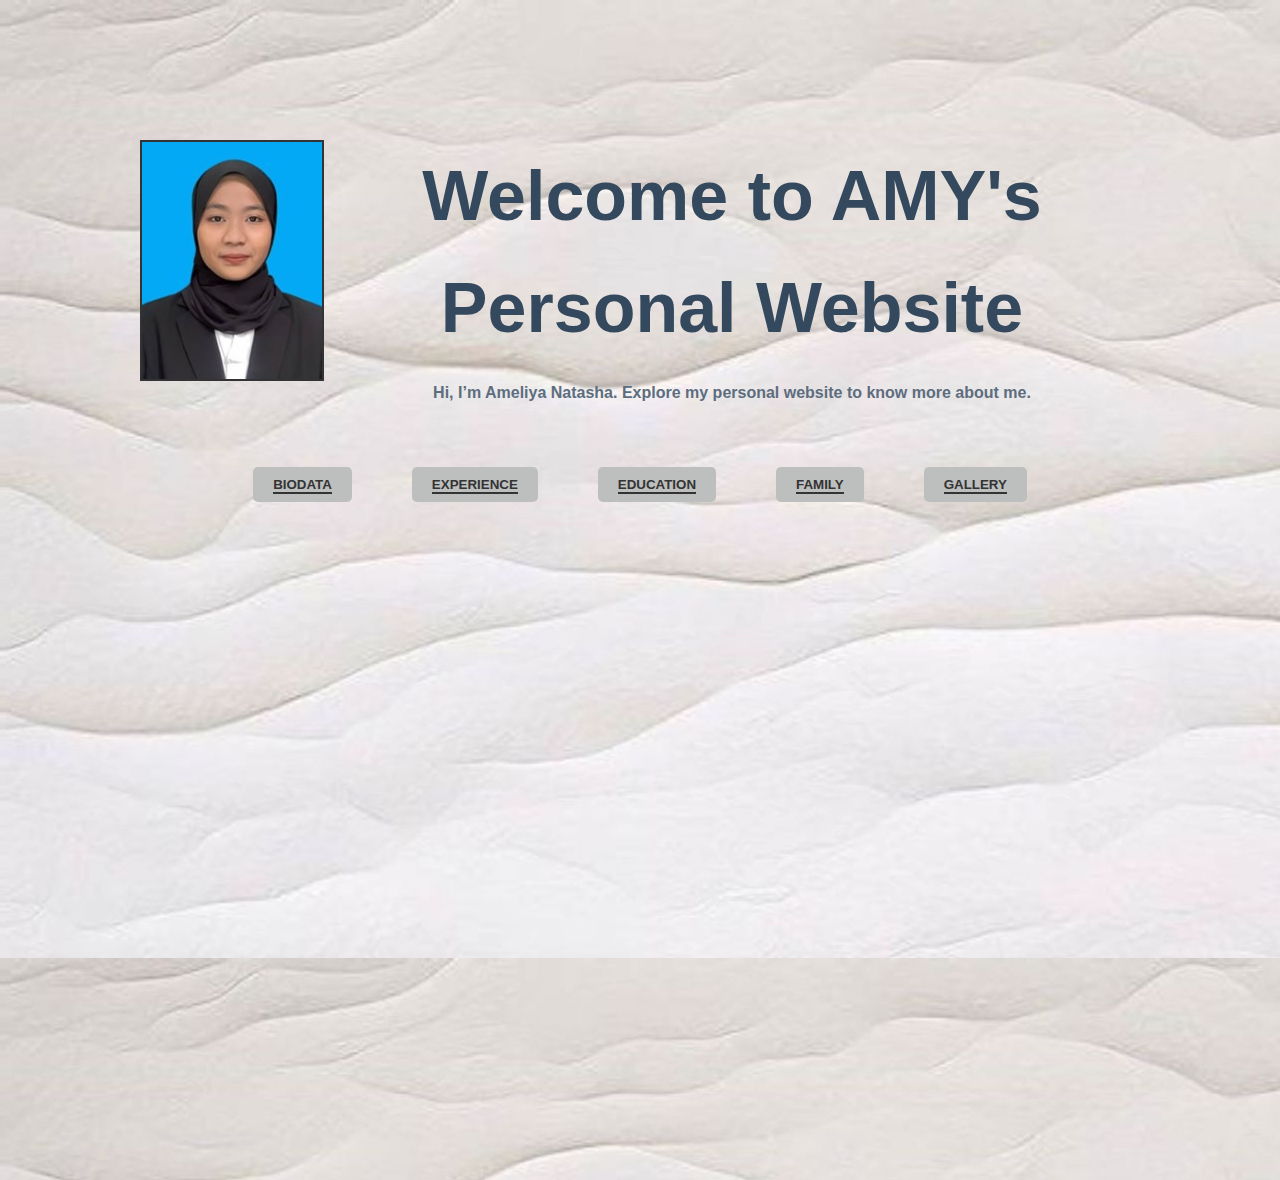
<file: index.html>
<!DOCTYPE html>
<html lang="en">
<head>
    <meta charset="UTF-8">
    <meta name="viewport" content="width=device-width, initial-scale=1.0">
    <meta name="author" content="Ameliya Natasha">
    <title>Welcome | Ameliya Natasha</title>
    <link rel="stylesheet" href="style.css">
	<link rel="icon" type="image/x-icon" href="img/logo.jpg">
</head>
<body>
    <header class="hero" style="font-family: Garamond, cursive, sans-serif; padding: 140px; transition: color 0.3s ease; height: 100vh; position: relative; background-image: url(img/bg.jpg)">
        <a><img src="img/pp.jpg" align="left" border="2px"></a>
		<h1>Welcome to AMY's</h1><h1>Personal Website</h1>
        <p style="color: #5d6d7e"><b>Hi, I’m Ameliya Natasha. Explore my personal website to know more about me.</b></p><br>
        <nav>
            <ul class="nav-links">
                <button style="background-color: #bdbfbe; color: #565e5a; border: none; padding: 10px 20px; cursor: pointer; border-radius: 5px;"><li><a href="about.html">BIODATA</a></li></button>
                <button style="background-color: #bdbfbe; color: #565e5a; border: none; padding: 10px 20px; cursor: pointer; border-radius: 5px;"><li><a href="experience.html">EXPERIENCE</a></li></button>
                <button style="background-color: #bdbfbe; color: #565e5a; border: none; padding: 10px 20px; cursor: pointer; border-radius: 5px;"><li><a href="education.html">EDUCATION</a></li></button>
                <button style="background-color: #bdbfbe; color: #565e5a; border: none; padding: 10px 20px; cursor: pointer; border-radius: 5px;"><li><a href="family.html">FAMILY</a></li></button>
				<button style="background-color: #bdbfbe; color: #565e5a; border: none; padding: 10px 20px; cursor: pointer; border-radius: 5px;"><li><a href="gallery.html">GALLERY</a></li></button>
            </ul>
        </nav>
</body>
</html>
</file>
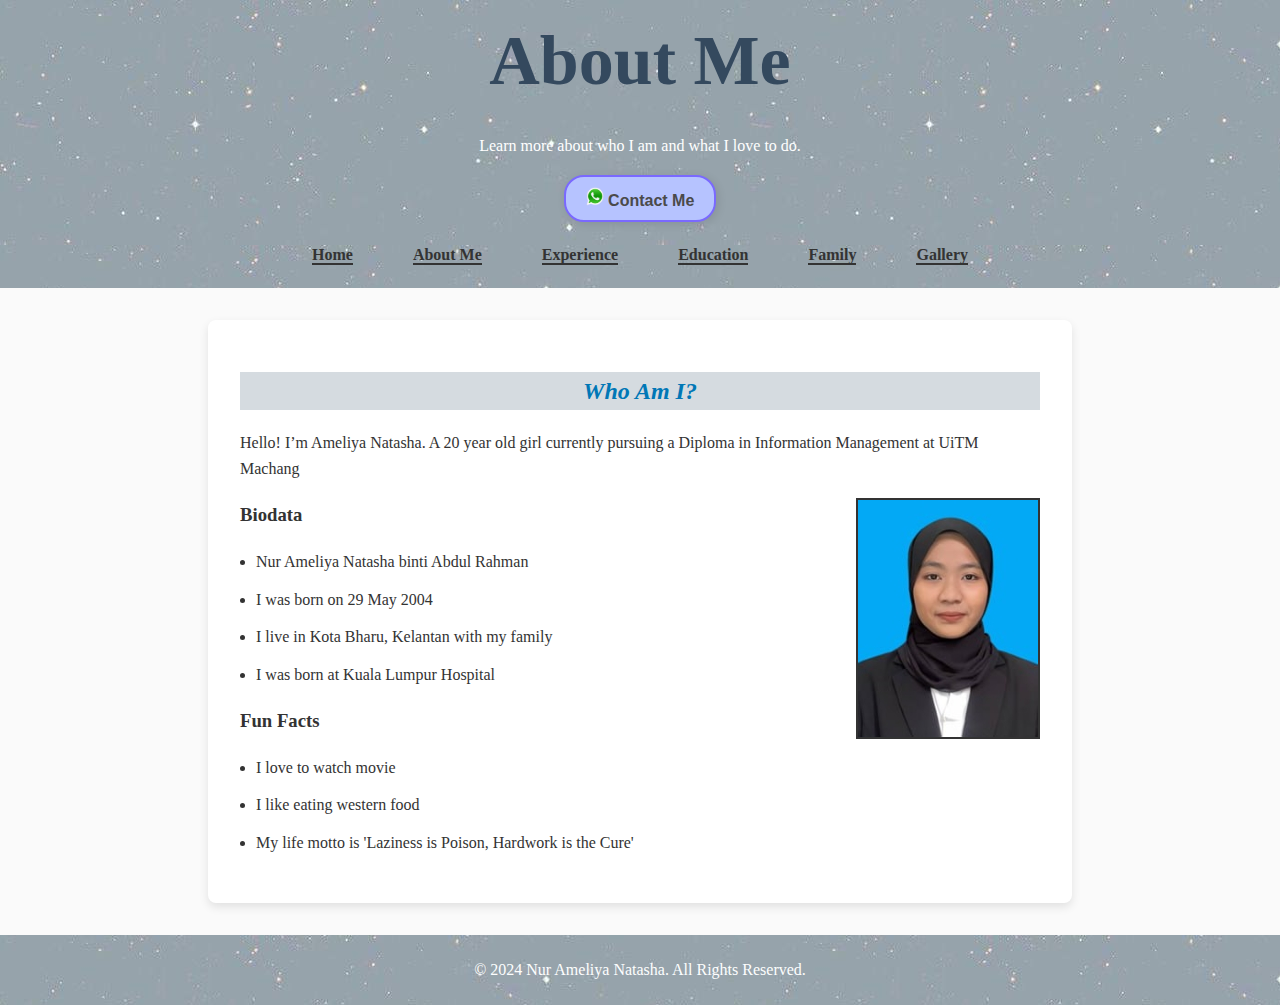
<file: about.html>
<!DOCTYPE html>
<html lang="en">
<head>
    <meta charset="UTF-8">
    <meta name="viewport" content="width=device-width, initial-scale=1.0">
    <meta name="author" content="Ameliya Natasha">
    <title>About Me | Ameliya Natasha</title>
    <link rel="stylesheet" href="style.css">
	<link rel="icon" type="image/x-icon" href="img/logo.jpg">
</head>

<body>
    <header class="hero">
        <h1>About Me</h1>
        <p>Learn more about who I am and what I love to do.</p>

		<a href="https://wa.me/60128627902" target="_blank" style="text-decoration: none;">
			<button style="
			background-color: #b6c3ff; 
			color: #4a4a4a; 
			border: 2px solid #7a69ff; 
			padding: 10px 20px;
			text-align: center;
			border-radius: 20px; 
			font-size: 16px;
			font-family: 'Arial', sans-serif;
			font-weight: bold;
			cursor: pointer;
			box-shadow: 2px 2px 10px rgba(0, 0, 0, 0.1); 
			transition: all 0.3s ease; 
			" 	onmouseover="this.style.backgroundColor='#ff69b4'; this.style.color='white';"
				onmouseout="this.style.backgroundColor='#ddd'; this.style.color='#4a4a4a';">
			<img src="img/ws_icon.jpg" alt="WhatsApp" style="width: 18px; height: 19px;">
			Contact Me 
			</button>
		</a>
        <nav>
            <ul class="nav-links">
                <li><a href="index.html">Home</a></li>
				<li><a href="about.html">About Me</a></li>
                <li><a href="experience.html">Experience</a></li>
                <li><a href="education.html">Education</a></li>
                <li><a href="family.html">Family</a></li>
				<li><a href="gallery.html">Gallery</a></li>
            </ul>
        </nav>
    </header>

    <section class="about">
        <h2><i>Who Am I?</i></h2>
        <p>Hello! I’m Ameliya Natasha. A 20 year old girl currently pursuing a Diploma in Information Management at UiTM Machang</p>
		
		<a><img src="img/pp.jpg" align="right" border="2px"></a>

        <h3>Biodata</h3>
        <ul>
            <li>Nur Ameliya Natasha binti Abdul Rahman</li>
			<li>I was born on 29 May 2004</li>
			<li>I live in Kota Bharu, Kelantan with my family</li>
			<li>I was born at Kuala Lumpur Hospital</li>
        </ul>

		<h3>Fun Facts</h3>
        <ul>
            <li>I love to watch movie</li>
			<li>I like eating western food</li>
			<li>My life motto is 'Laziness is Poison, Hardwork is the Cure'</li>
        </ul>
		
    </section>

    <footer>
        <p>© 2024 Nur Ameliya Natasha. All Rights Reserved.</p>
    </footer>
</body>
</html>
</file>
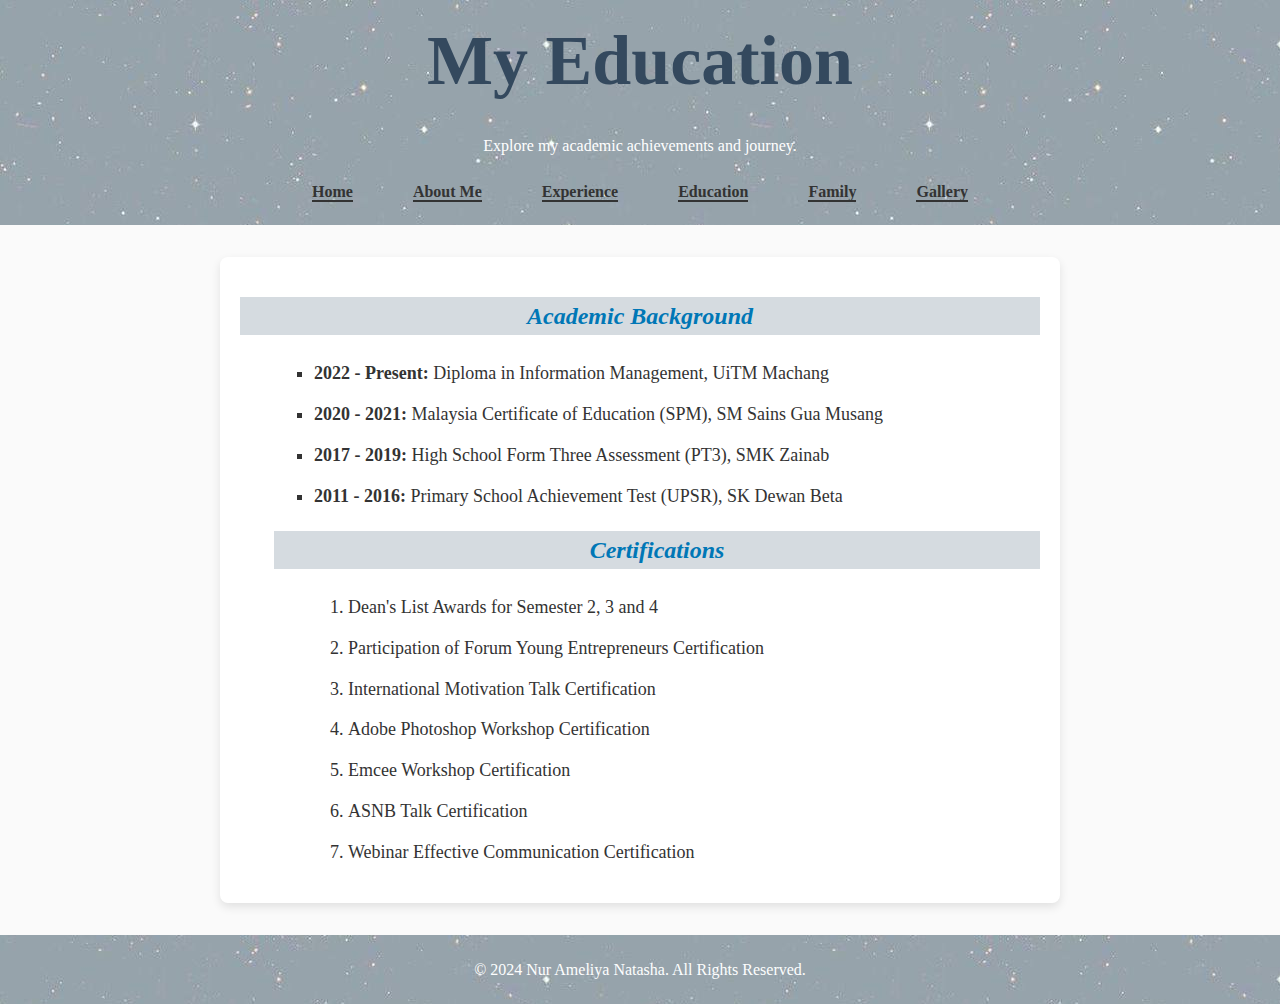
<file: education.html>
<!DOCTYPE html>
<html lang="en">
<head>
    <meta charset="UTF-8">
    <meta name="viewport" content="width=device-width, initial-scale=1.0">
    <meta name="author" content="Ameliya Natasha">
    <title>Education | Ameliya Natasha</title>
    <link rel="stylesheet" href="style.css">
	<link rel="icon" type="image/x-icon" href="img/logo.jpg">
</head>

<body>

    <header class="hero">
        <h1>My Education</h1>
        <p>Explore my academic achievements and journey.</p>
        <nav>
            <ul class="nav-links">
                <li><a href="index.html">Home</a></li>
                <li><a href="about.html">About Me</a></li>
                <li><a href="experience.html">Experience</a></li>
				<li><a href="education.html">Education</a></li>
                <li><a href="family.html">Family</a></li>
				<li><a href="gallery.html">Gallery</a></li>
            </ul>
        </nav>
    </header>

    <section class="education">
        <h2><i>Academic Background</i></h2>
        <ul class="education-list">
		<ul type="square">
            <li><b>2022 - Present:</b> Diploma in Information Management, UiTM Machang</li>
            <li><b>2020 - 2021:</b> Malaysia Certificate of Education (SPM), SM Sains Gua Musang</li>
            <li><b>2017 - 2019:</b> High School Form Three Assessment (PT3), SMK Zainab</li>
			<li><b>2011 - 2016:</b> Primary School Achievement Test (UPSR), SK Dewan Beta</li>
        </ul>

        <h2><i>Certifications</i></h2>
        <ol class="certifications">
		<ol type="1">
            <li>Dean's List Awards for Semester 2, 3 and 4</li>
			<li>Participation of Forum Young Entrepreneurs Certification</li>
			<li>International Motivation Talk Certification</li>
            <li>Adobe Photoshop Workshop Certification</li>
            <li>Emcee Workshop Certification</li>
			<li>ASNB Talk Certification</li>
			<li>Webinar Effective Communication Certification</li>
        </ol>
    </section>

    <footer>
        <p>© 2024 Nur Ameliya Natasha. All Rights Reserved.</p>
    </footer>
</body>
</html>
</file>
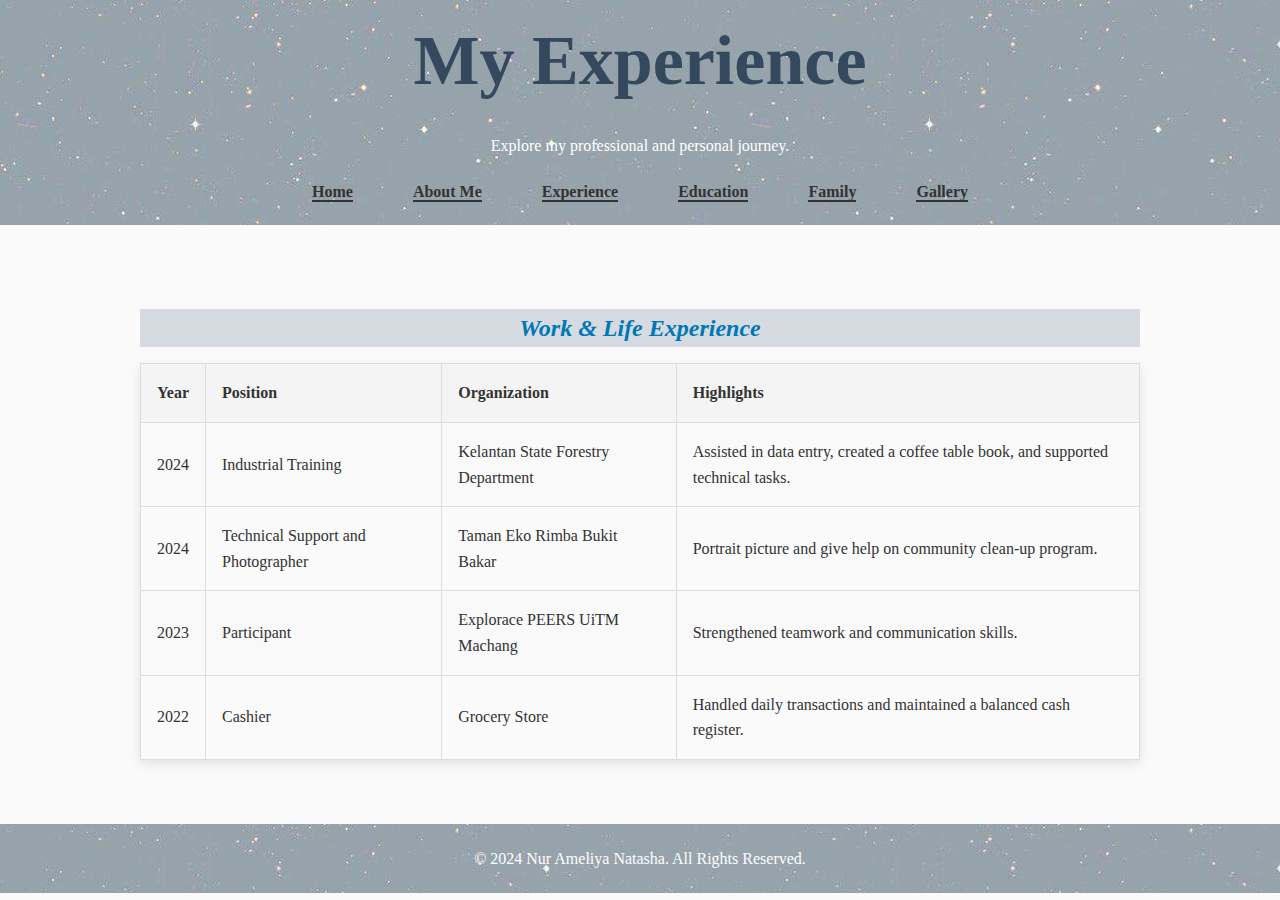
<file: experience.html>
<!DOCTYPE html>
<html lang="en">
<head>
    <meta charset="UTF-8">
    <meta name="viewport" content="width=device-width, initial-scale=1.0">
    <meta name="author" content="Ameliya Natasha">
    <title>Experience | Ameliya Natasha</title>
    <link rel="stylesheet" href="style.css">
	<link rel="icon" type="image/x-icon" href="img/logo.jpg">
</head>

<body>

    <header class="hero">
        <h1>My Experience</h1>
        <p>Explore my professional and personal journey.</p>
        <nav>
            <ul class="nav-links">
                <li><a href="index.html">Home</a></li>
				<li><a href="about.html">About Me</a></li>
				<li><a href="experience.html">Experience</a></li>
                <li><a href="education.html">Education</a></li>
                <li><a href="family.html">Family</a></li>
				<li><a href="gallery.html">Gallery</a></li>
            </ul>
        </nav>
    </header>

    <section class="experience">
        <h2><i>Work & Life Experience</i></h2>
        <table>
            <tr>
                <th>Year</th>
                <th>Position</th>
                <th>Organization</th>
                <th>Highlights</th>
            </tr>
            <tr>
                <td>2024</td>
                <td>Industrial Training</td>
                <td>Kelantan State Forestry Department</td>
                <td>Assisted in data entry, created a coffee table book, and supported technical tasks.</td>
            </tr>
            <tr>
                <td>2024</td>
                <td>Technical Support and Photographer</td>
                <td>Taman Eko Rimba Bukit Bakar</td>
                <td>Portrait picture and give help on community clean-up program.</td>
            </tr>
			<tr>
                <td>2023</td>
                <td>Participant</td>
                <td>Explorace PEERS UiTM Machang</td>
                <td>Strengthened teamwork and communication skills.</td>
            </tr>
            <tr>
                <td>2022</td>
                <td>Cashier</td>
                <td>Grocery Store</td>
                <td>Handled daily transactions and maintained a balanced cash register.</td>
            </tr>
        </table>
    </section>


    <footer>
        <p>© 2024 Nur Ameliya Natasha. All Rights Reserved.</p>
    </footer>
</body>
</html>
</file>
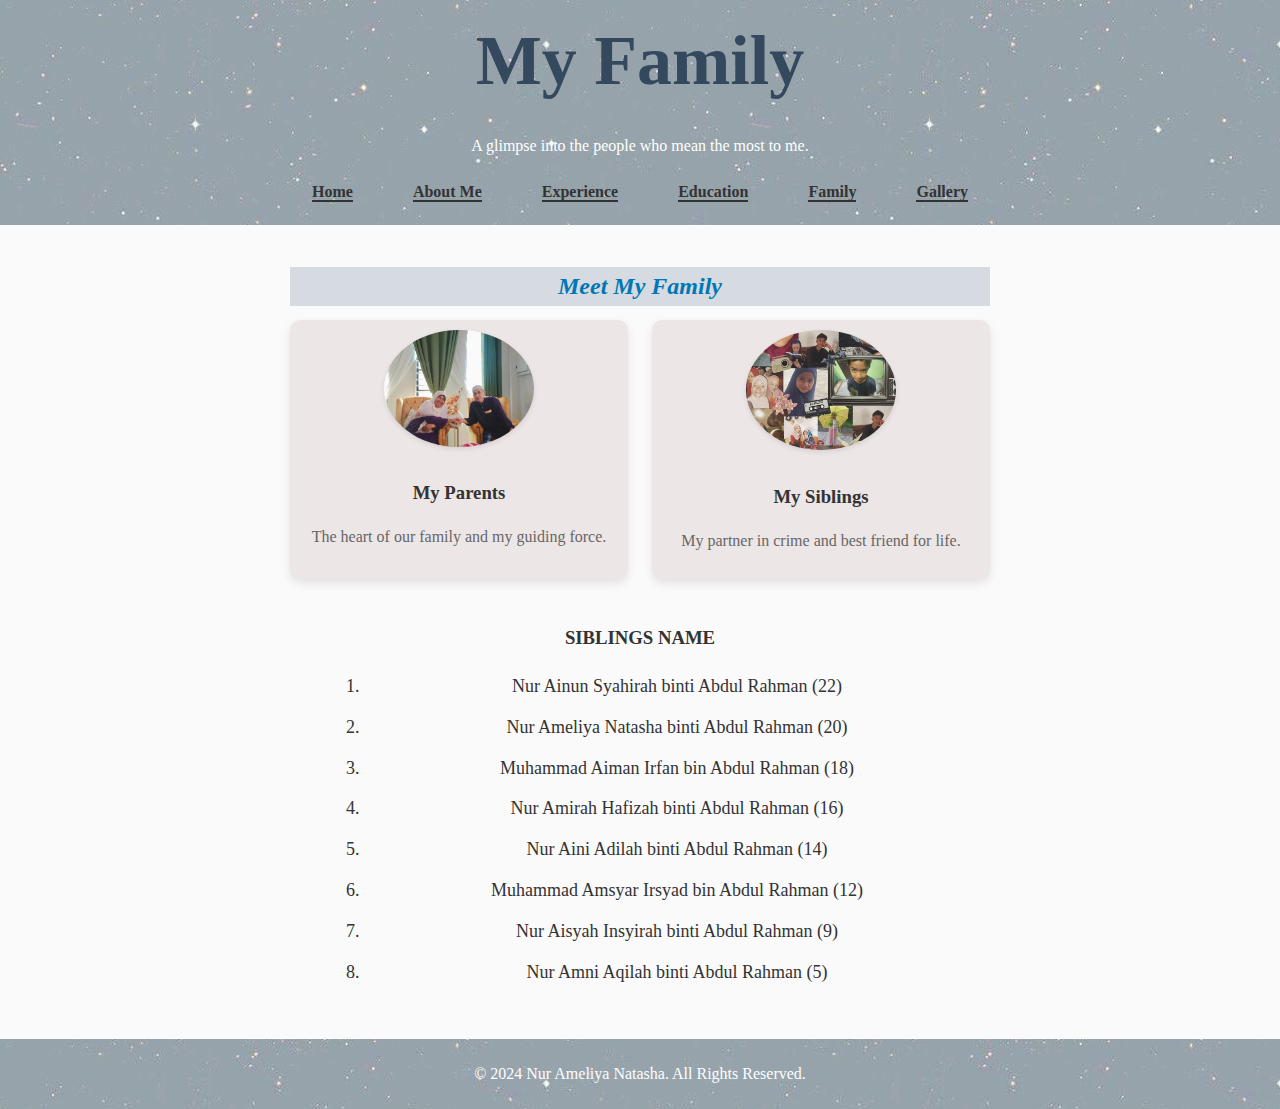
<file: family.html>
<!DOCTYPE html>
<html lang="en">
<head>
    <meta charset="UTF-8">
    <meta name="viewport" content="width=device-width, initial-scale=1.0">
    <meta name="author" content="Ameliya Natasha">
    <title>Family | Ameliya Natasha</title>
    <link rel="stylesheet" href="style.css">
	<link rel="icon" type="image/x-icon" href="img/logo.jpg">
</head>

<body>

    <header class="hero">
        <h1>My Family</h1>
        <p>A glimpse into the people who mean the most to me.</p>
        <nav>
            <ul class="nav-links">
                <li><a href="index.html">Home</a></li>
                <li><a href="about.html">About Me</a></li>
                <li><a href="experience.html">Experience</a></li>
                <li><a href="education.html">Education</a></li>
				<li><a href="family.html">Family</a></li>
				<li><a href="gallery.html">Gallery</a></li>
            </ul>
        </nav>
    </header>

    <section class="family">
        <h2><i>Meet My Family</i></h2>
		
        <div class="family-grid">
            <div class="family-member">
                <img src="img/prt.jpg" alt="Photo of my parents">
                <h3>My Parents</h3>
                <p>The heart of our family and my guiding force.</p>
            </div>
            
            <div class="family-member">
                <img src="img/sbg.jpg" alt="Photo of my siblings">
                <h3>My Siblings</h3>
                <p>My partner in crime and best friend for life.</p>
            </div>
        </div> <br>
		
		<h3><b>SIBLINGS NAME</b></h3>
		<ol class="siblings">
		<ol type="1">
            <li>Nur Ainun Syahirah binti Abdul Rahman (22)</li>
			<li>Nur Ameliya Natasha binti Abdul Rahman (20)</li>
			<li>Muhammad Aiman Irfan bin Abdul Rahman (18)</li>
			<li>Nur Amirah Hafizah binti Abdul Rahman (16)</li>
			<li>Nur Aini Adilah binti Abdul Rahman (14)</li>
			<li>Muhammad Amsyar Irsyad bin Abdul Rahman (12)</li>
			<li>Nur Aisyah Insyirah binti Abdul Rahman (9)</li>
			<li>Nur Amni Aqilah binti Abdul Rahman (5)</li>
        </ol>
    </section>

    <footer>
        <p>© 2024 Nur Ameliya Natasha. All Rights Reserved.</p>
    </footer>
</body>
</html>
</file>
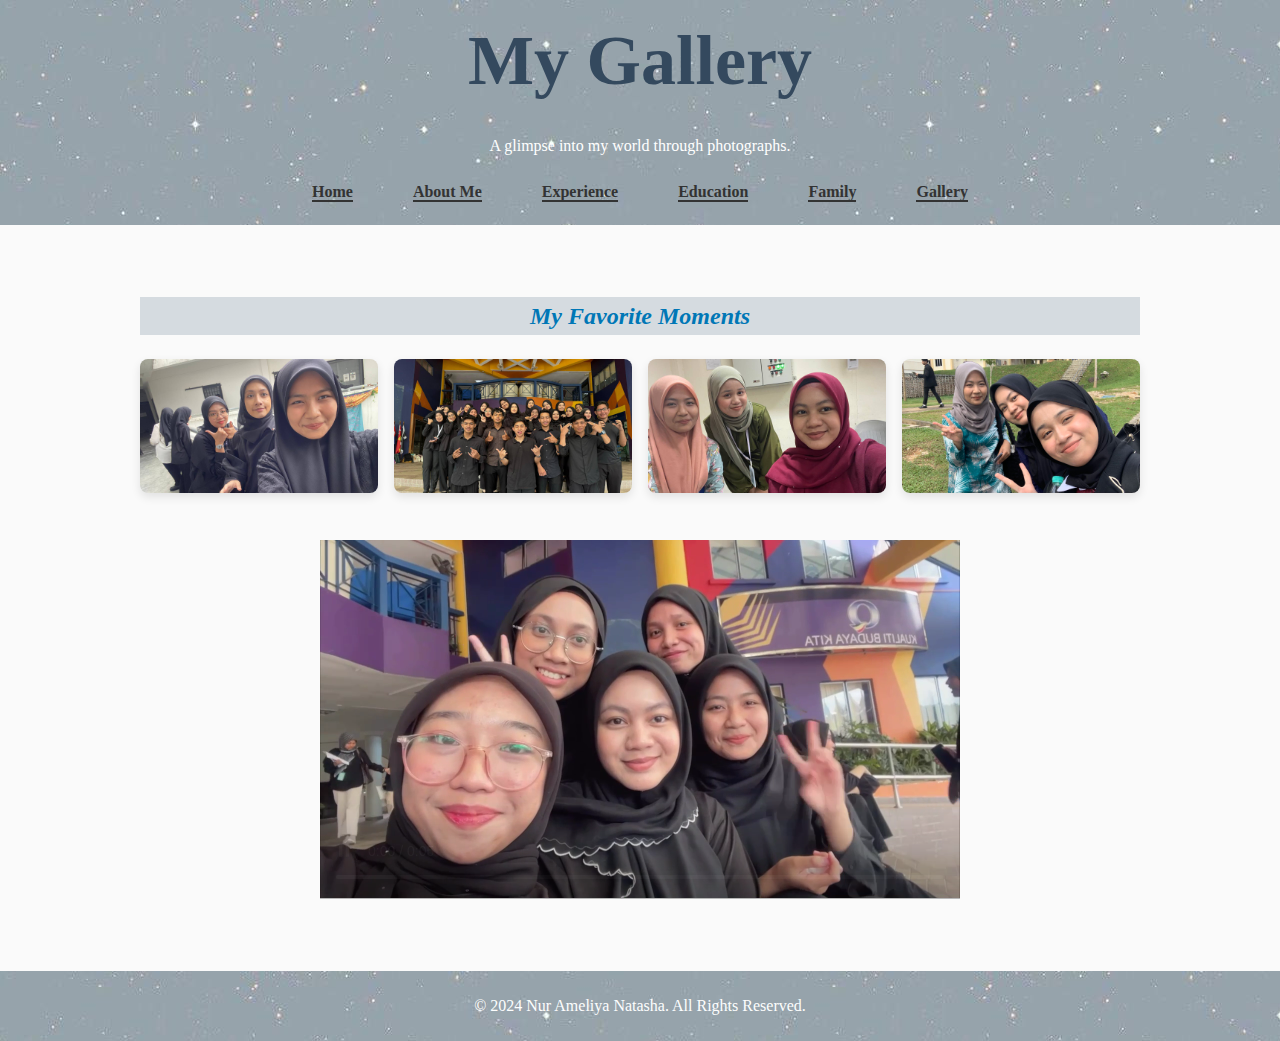
<file: gallery.html>
<!DOCTYPE html>
<html lang="en">
<head>
    <meta charset="UTF-8">
    <meta name="viewport" content="width=device-width, initial-scale=1.0">
    <meta name="author" content="Ameliya Natasha">
    <title>Gallery | Ameliya Natasha</title>
    <link rel="stylesheet" href="style.css">
	<link rel="icon" type="image/x-icon" href="img/logo.jpg">
</head>

<body>

    <header class="hero">
        <h1>My Gallery</h1>
        <p>A glimpse into my world through photographs.</p>
        <nav>
            <ul class="nav-links">
                <li><a href="index.html">Home</a></li>
                <li><a href="about.html">About Me</a></li>
                <li><a href="experience.html">Experience</a></li>
                <li><a href="education.html">Education</a></li>
                <li><a href="family.html">Family</a></li>
				<li><a href="gallery.html">Gallery</a></li>
            </ul>
        </nav>
    </header>

    <section class="gallery">
        <h2><i>My Favorite Moments</i></h2>
        <div class="gallery-grid">
            <img src="img/gr1.jpg">
            <img src="img/gr2.jpg">
            <img src="img/gr3.jpg">
            <img src="img/gr4.jpg">
        </div><br>
		<div class="video-container">
			<video width="640" height="360" controls autoplay loop muted>
			<source src="img/g5.mp4" type="video/mp4">
			Your browser does not support the video tag.
			</video>
		</div>
    </section>

    <footer>
        <p>© 2024 Nur Ameliya Natasha. All Rights Reserved.</p>
    </footer>
</body>
</html>
</file>
<file: style.css>
/* General Styles */
body {
    font-family: 'Georgia', serif;
    margin: 0;
    padding: 0;
    background-color: #fafafa;
    color: #333;
    line-height: 1.6;
}

a {
    text-decoration: none;
    color: #333;
}

a:hover {
    color: #0077b6;
}

/* Hero Section */
.hero {
    background-image: linear-gradient(to bottom, #333, #555);
    color: #fff;
    text-align: center;
    padding: 5px;
	background-image: url(img/header.jpg);
}

.hero h1 {
    font-size: 70px;
    margin: 0;
	color: #34495e;
}

.nav-links {
    list-style: none;
    padding: 0;
    display: flex;
    justify-content: center;
    gap: 60px;
    margin-top: 20px;
}

.nav-links a {
    font-weight: bold;
    border-bottom: 2px solid ;
    transition: border-color 0.3s ease-in-out;
}

.nav-links a:hover {
    border-color: #ffdd57;
}

/* About Section */
.about {
    padding: 32px;
    background-color: #fff;
    color: #333;
    margin: 32px auto;
    max-width: 800px;
    box-shadow: 0px 4px 10px rgba(0, 0, 0, 0.1);
    border-radius: 8px;
}

.about h2 {
	background-color: #d5dbe0;
    text-align: center;
    color: #0077b6;
}

.about ul {
    margin: 16px 0;
    padding: 0 16px;
    list-style-type: disc;
}

.about ul li {
    margin-bottom: 12px;
}

/* Experience Section */
.experience {
    padding: 32px;
    max-width: 1000px;
    margin: 32px auto;
}

.experience h2 {
	background-color: #d5dbe0;
    text-align: center;
    color: #0077b6;
    margin-bottom: 16px;
}

table {
    width: 100%;
    border-collapse: collapse;
    margin: 0 auto;
    box-shadow: 0px 4px 10px rgba(0, 0, 0, 0.1);
}

table th, table td {
    text-align: left;
    padding: 16px;
    border: 1px solid #ddd;
}

table th {
    background-color: #f4f4f4;
    color: #333;
}

table tr:nth-child(even) {
    background-color: #f9f9f9;
}

table tr:hover {
    background-color: #eaeaea;
}

/* Education Section */
.education {
    padding: 20px;
    background-color: #ffffff;
    max-width: 800px;
    margin: 32px auto;
    box-shadow: 0px 4px 10px rgba(0, 0, 0, 0.1);
    border-radius: 8px;
}

.education h2 {
	background-color: #d5dbe0;
    text-align: center;
    color: #0077b6;
    margin-bottom: 24px;
}

.education-list, .certifications, .siblings {
    list-style-type: disc;
    padding-left: 34px;
    margin: 16px 0;
}

.education-list li, .certifications li, .siblings li {
    margin-bottom: 12px;
    font-size: 18px;
}

/* Family Section */
.family {
    padding: 5px;
    max-width: 700px;
    margin: 32px auto;
    text-align: center;
}

.family-container {
	display: flex;
	flex-direction: column;
	gap: 40px;
}

.family h2 {
	background-color: #d5dbe0;
    color: #0077b6;
	margin-top: 5px;
    margin-bottom: 14px;
}

.family-grid {
    display: grid;
    grid-template-columns: repeat(auto-fit, minmax(200px, 1fr));
    gap: 24px;
}

.family-member {
    text-align: center;
    box-shadow: 0px 4px 10px rgba(0, 0, 0, 0.1);
    border-radius: 10px;
    padding: 10px;
    background-color: #ede6e6;
}

.family-member img {
    width: 100%;
    border-radius: 50%;
    margin-bottom: 16px;
    max-width: 150px;
    height: auto;
    box-shadow: 0px 2px 5px rgba(0, 0, 0, 0.1);
}

.family-member h3 {
    margin: 8px 0;
    color: #333;
	background-color: #ede6e6;
}

.family-member p {
    font-size: 16px;
    color: #666;
}

/* Gallery Section */
.gallery {
    padding: 20px;
    max-width: 1000px;
    margin: 32px auto;
    text-align: center;
}

.gallery h2 {
	background-color: #d5dbe0;
    text-align: center;
    color: #0077b6;
    margin-bottom: 24px;
}

.gallery-grid {
    display: grid;
    grid-template-columns: repeat(auto-fit, minmax(200px, 1fr));
    gap: 16px;
}

.gallery-grid img {
    width: 100%;
    border-radius: 8px;
    box-shadow: 0px 4px 10px rgba(0, 0, 0, 0.1);
    transition: transform 0.3s ease-in-out;
}

.gallery-grid img:hover {
    transform: scale(1.05);
}

.video-container {
    display: flex;
    justify-content: center;
    align-items: center;
    margin: 20px 0; 
}

/* Footer */
footer {
    text-align: center;
    padding: 6px;
    background-color: #333;
	background-image: url(img/header.jpg);
    color: #fdfefe;
    margin-top: 32px;
}
</file>
